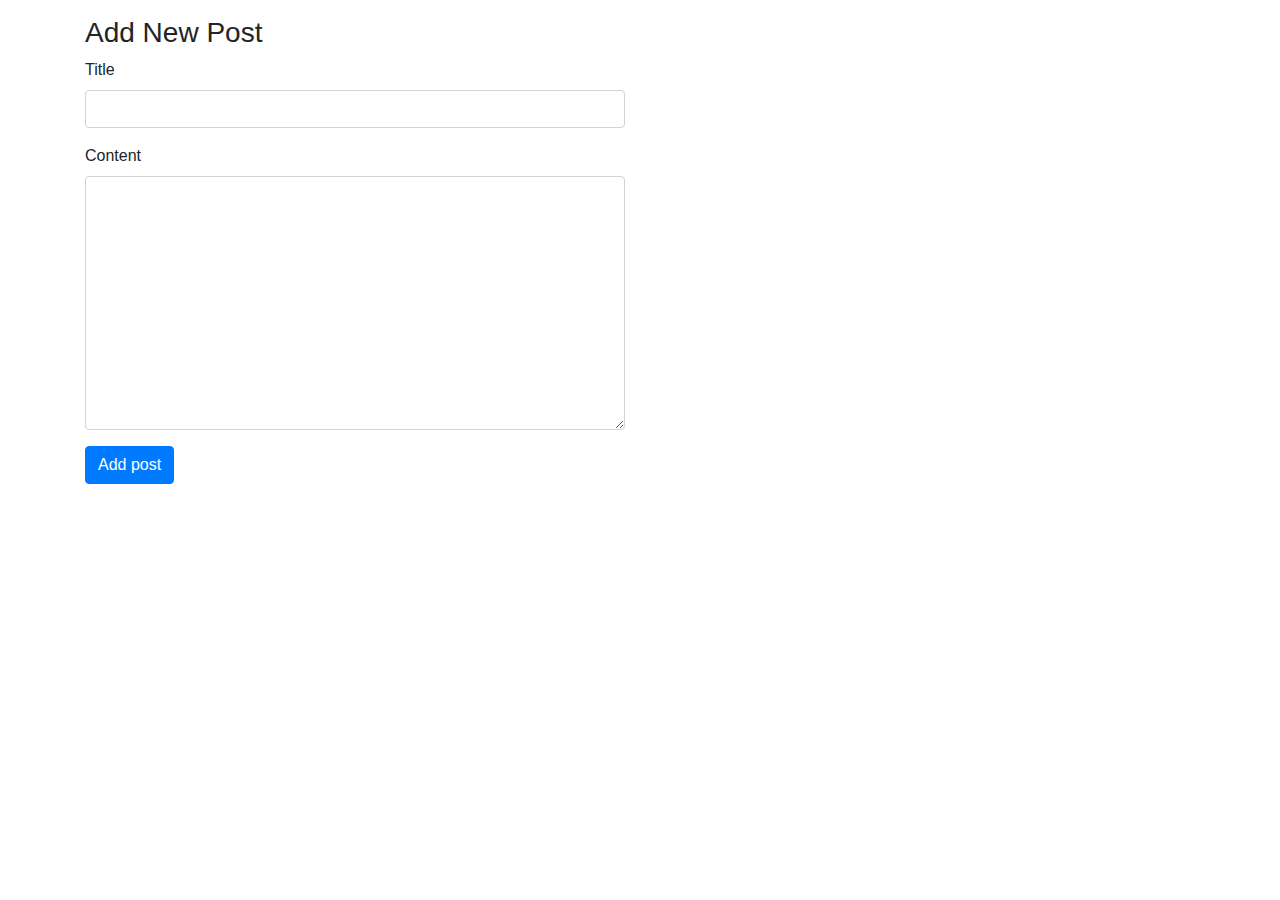
<file: FetchAPI/index.html>
<!DOCTYPE html>
<html lang="en">
  <head>
    <meta charset="UTF-8" />
    <meta http-equiv="X-UA-Compatible" content="IE=edge" />
    <meta name="viewport" content="width=device-width, initial-scale=1.0" />
    <title>Document</title>
    <link
      rel="stylesheet"
      href="https://maxcdn.bootstrapcdn.com/bootstrap/4.0.0/css/bootstrap.min.css"
      integrity="sha384-Gn5384xqQ1aoWXA+058RXPxPg6fy4IWvTNh0E263XmFcJlSAwiGgFAW/dAiS6JXm"
      crossorigin="anonymous"
    />
  </head>
  <body>
    <div class="container">
      <div class="row mt-3">
        <div class="col-md-6">
          <h3>Add New Post</h3>
          <form action="" class="add-post-form">
            <div class="form-group">
              <label for="title">Title</label>
              <input type="text" class="form-control" id="title-value" />
            </div>
            <div class="form-group">
              <label for="body">Content</label>
              <textarea
                name=""
                id="body-value"
                class="form-control"
                cols="30"
                rows="10"
              ></textarea>
            </div>
            <button type="submit" class="btn btn-primary btn-submit">
              Add post
            </button>
          </form>
        </div>
      </div>
      <div class="posts-list row"></div>
    </div>

    <script src="./main.js"></script>
  </body>
</html>
</file>
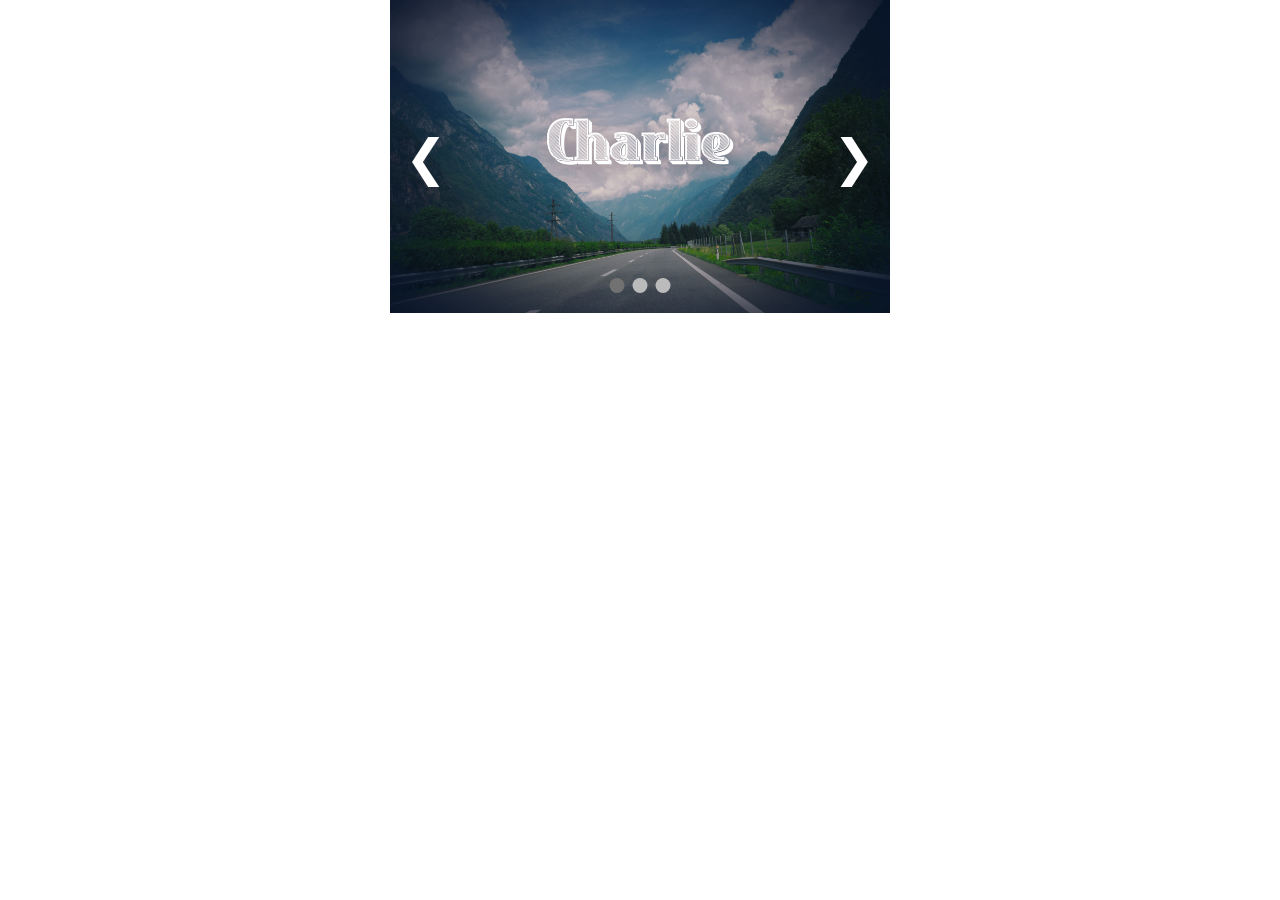
<file: slideshow/index.html>
<!DOCTYPE html>
<html lang="en">
  <head>
    <meta charset="UTF-8" />
    <meta http-equiv="X-UA-Compatible" content="IE=edge" />
    <meta name="viewport" content="width=device-width, initial-scale=1.0" />
    <title>SlideShow</title>
    <link rel="stylesheet" href="./style.css" />
  </head>
  <body>
    <div class="slideshow-container">
      <div class="myslides" style="display: block">
        <img src="./image/slide-1.jpg" alt="" class="slide-img" />
      </div>
      <div class="myslides">
        <img src="./image/slide-2.jpg" alt="" class="slide-img" />
      </div>
      <div class="myslides">
        <img src="./image/slide-3.jpg" alt="" class="slide-img" />
      </div>

      <a class="prev" onclick="plusSlides(-1)">&#10094;</a>
      <a class="next" onclick="plusSlides(1)">&#10095;</a>

      <div class="dots-slide">
        <span class="dot" onclick="currentSlide(1)"></span>
        <span class="dot" onclick="currentSlide(2)"></span>
        <span class="dot" onclick="currentSlide(3)"></span>
      </div>
    </div>

    <script src="./main.js"></script>
  </body>
</html>
</file>
<file: slideshow/style.css>
* {
  margin: 0;
  padding: 0;
  box-sizing: border-box;
}
.slideshow-container {
  position: relative;
  max-width: 500px;
  margin: 0 auto;
}
.myslides {
  display: none;
}
.slide-img {
  width: 100%;
}
.prev,
.next {
  position: absolute;
  top: 50%;
  transform: translate(0, -50%);
  font-size: 50px;
  padding: 15px;
  cursor: pointer;
  color: #fff;
}
.next {
  right: 0;
}
.prev:hover,
.next:hover {
  color: #717171;
}
.dots-slide {
  text-align: center;
  position: absolute;
  left: 50%;
  transform: translate(-50%);
  bottom: 20px;
  cursor: pointer;
}
.dot {
  display: inline-block;
  height: 15px;
  width: 15px;
  margin: 0 2px;
  background-color: #bbb;
  border-radius: 50%;
  transition: 0.4s;
}
.dot:hover,
.active {
  background-color: #717171;
}
</file>
